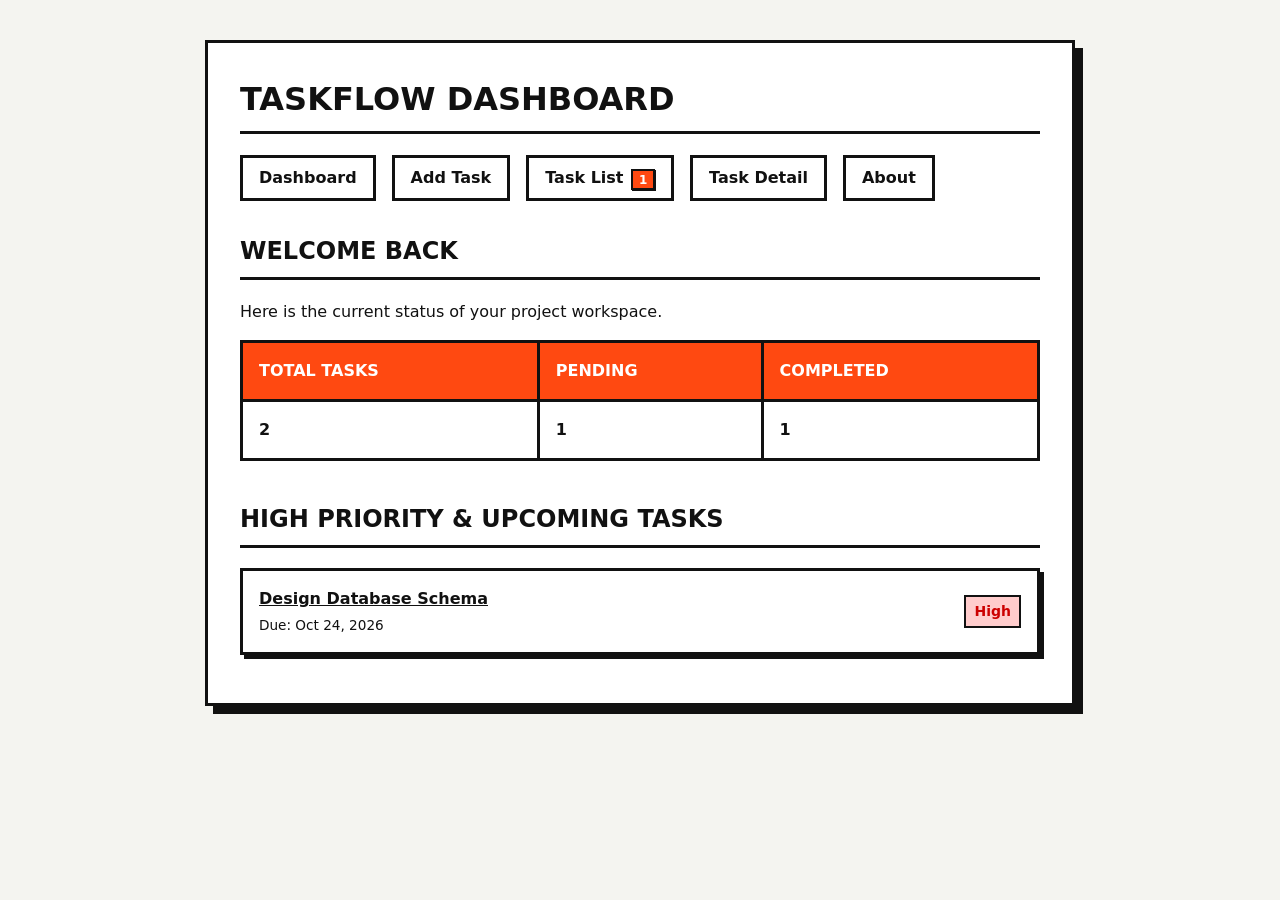
<file: index.html>
<!DOCTYPE html>
<html lang="en">
<head>
    <meta charset="UTF-8">
    <title>TaskFlow | Dashboard</title>
    <link rel="stylesheet" href="style.css">
</head>
<body>
    <div class="container">
        <h1>TaskFlow Dashboard</h1>
        <nav>
            <a href="index.html">Dashboard</a>
            <a href="add-task.html">Add Task</a>
            <a href="task-list.html">Task List</a>
            <a href="task-detail.html">Task Detail</a>
            <a href="about.html">About</a>
        </nav>
        <h2 id="dashboard-stats">Welcome Back</h2>
        <p>Here is the current status of your project workspace.</p>
        <table>
            <tr>
                <th>Total Tasks</th>
                <th>Pending</th>
                <th>Completed</th>
            </tr>
            <tr>
                <td><strong id="total-tasks">12</strong></td>
                <td><strong id="pending-tasks">8</strong></td>
                <td><strong id="completed-tasks">4</strong></td>
            </tr>
        </table>

        <h2 style="margin-top: 2.5rem;">High Priority & Upcoming Tasks</h2>
        <ul id="upcoming-tasks" class="dashboard-list">
            <!-- Populated dynamically via JS -->
        </ul>
    </div>
    <script src="app.js"></script>
</body>
</html>
</file>
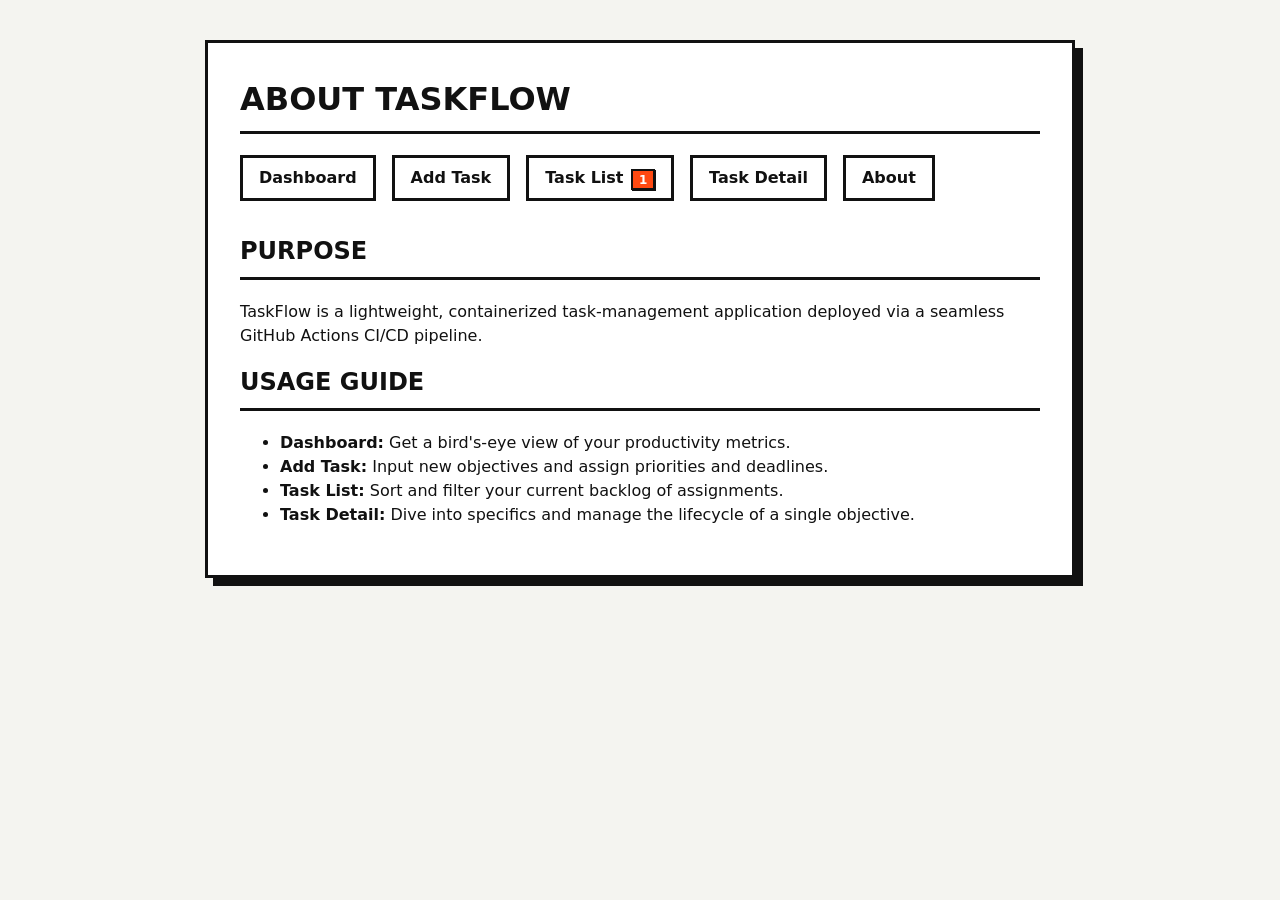
<file: about.html>
<!DOCTYPE html>
<html lang="en">
<head>
    <meta charset="UTF-8">
    <title>TaskFlow | About</title>
    <link rel="stylesheet" href="style.css">
</head>
<body>
    <div class="container">
        <h1>About TaskFlow</h1>
        <nav>
            <a href="index.html">Dashboard</a>
            <a href="add-task.html">Add Task</a>
            <a href="task-list.html">Task List</a>
            <a href="task-detail.html">Task Detail</a>
            <a href="about.html">About</a>
        </nav>
        <h2>Purpose</h2>
        <p>TaskFlow is a lightweight, containerized task-management application deployed via a seamless GitHub Actions CI/CD pipeline.</p>
        <h2>Usage Guide</h2>
        <ul>
            <li><strong>Dashboard:</strong> Get a bird's-eye view of your productivity metrics.</li>
            <li><strong>Add Task:</strong> Input new objectives and assign priorities and deadlines.</li>
            <li><strong>Task List:</strong> Sort and filter your current backlog of assignments.</li>
            <li><strong>Task Detail:</strong> Dive into specifics and manage the lifecycle of a single objective.</li>
        </ul>
    </div>
    <script src="app.js"></script>
</body>
</html>
</file>
<file: style.css>
:root {
  --bg: #f4f4f0;
  --text: #111111;
  --border: 3px solid #111111;
  --accent: #ff4911;
  --surface: #ffffff;
}

body {
  font-family: system-ui, -apple-system, BlinkMacSystemFont, "Segoe UI", Roboto, sans-serif;
  background-color: var(--bg);
  color: var(--text);
  padding: 2rem;
  line-height: 1.5;
}

.container {
  max-width: 800px;
  margin: 0 auto;
  background: var(--surface);
  border: var(--border);
  box-shadow: 8px 8px 0 var(--text);
  padding: 2rem;
}

h1, h2, h3 {
  text-transform: uppercase;
  border-bottom: var(--border);
  padding-bottom: 0.5rem;
  margin-top: 0;
}

nav { margin-bottom: 2rem; display: flex; gap: 1rem; flex-wrap: wrap; }

nav a {
  padding: 0.5rem 1rem;
  border: var(--border);
  text-decoration: none;
  color: var(--text);
  font-weight: 700;
  background: var(--surface);
  transition: all 0.2s ease;
}

nav a:hover {
  background: var(--accent);
  color: var(--surface);
  transform: translate(-2px, -2px);
  box-shadow: 4px 4px 0 var(--text);
}

.form-group { margin-bottom: 1.5rem; }
label { display: block; font-weight: bold; margin-bottom: 0.5rem; }

input, select, textarea {
  width: 100%;
  padding: 0.75rem;
  border: var(--border);
  box-sizing: border-box;
  font-family: inherit;
}

button {
  background: var(--accent);
  color: var(--surface);
  font-weight: bold;
  border: var(--border);
  padding: 0.75rem 1.5rem;
  cursor: pointer;
  text-transform: uppercase;
  transition: all 0.2s ease;
}

button:hover {
  transform: translate(-2px, -2px);
  box-shadow: 4px 4px 0 var(--text);
}

table {
  width: 100%;
  border-collapse: collapse;
  margin-top: 1rem;
}

th, td {
  border: var(--border);
  padding: 1rem;
  text-align: left;
}

th { background: var(--accent); color: var(--surface); text-transform: uppercase; }
.badge { padding: 0.25rem 0.5rem; border: 2px solid var(--text); font-size: 0.875rem; font-weight: bold; }

/* Dynamic UI Enhancements */
.badge-high { background-color: #ffcccc; color: #cc0000; }
.badge-medium { background-color: #fff4cc; color: #8a6d00; }
.badge-low { background-color: #cce5ff; color: #004085; }

.btn-active {
  background: var(--text) !important;
  color: var(--surface) !important;
  box-shadow: none !important;
  transform: none !important;
}

.nav-badge {
  background: var(--accent);
  color: var(--surface);
  border: 2px solid var(--text);
  font-size: 0.75rem;
  padding: 0.1rem 0.35rem;
  margin-left: 0.5rem;
  font-weight: 800;
  box-shadow: 1px 1px 0 var(--text);
}

.empty-state {
  text-align: center;
  padding: 2rem;
  font-style: italic;
  color: #666;
}

.dashboard-list {
  list-style: none;
  padding: 0;
  margin-top: 1rem;
}

.dashboard-item {
  border: var(--border);
  padding: 1rem;
  margin-bottom: 1rem;
  background: var(--surface);
  box-shadow: 4px 4px 0 var(--text);
  display: flex;
  justify-content: space-between;
  align-items: center;
  transition: all 0.2s ease;
}

.dashboard-item:hover {
  transform: translate(-2px, -2px);
  box-shadow: 6px 6px 0 var(--text);
}

.error-container {
  border: var(--border);
  background: #ffcccc;
  color: #cc0000;
  padding: 1.5rem;
  margin-top: 1rem;
  font-weight: bold;
}
</file>
